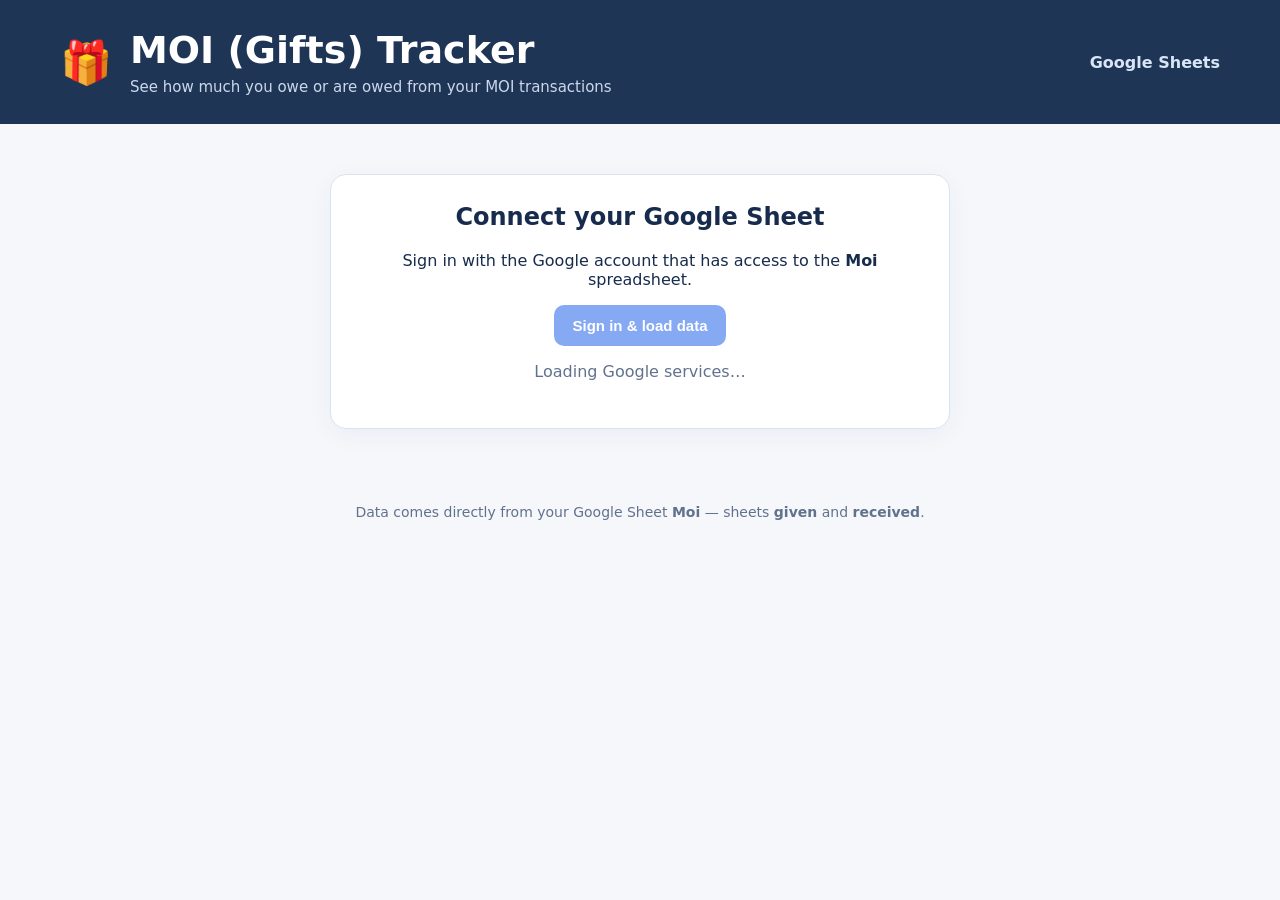
<file: index.html>
<!doctype html>
<html lang="en">
<head>
  <meta charset="utf-8">
  <meta name="viewport" content="width=device-width, initial-scale=1">
  <meta name="description" content="MOI Gifts Tracker">
  <title>MOI (Gifts) Tracker</title>
  <link rel="stylesheet" href="style.css">
</head>
<body>
  <header class="topbar">
    <div class="brand">
      <div class="gift-icon" aria-hidden="true">🎁</div>
      <div>
        <h1>MOI (Gifts) Tracker</h1>
        <p>See how much you owe or are owed from your MOI transactions</p>
      </div>
    </div>
    <div class="google-badge">Google Sheets</div>
  </header>

  <main class="container">
    <section id="authCard" class="card auth-card">
      <h2>Connect your Google Sheet</h2>
      <p>Sign in with the Google account that has access to the <strong>Moi</strong> spreadsheet.</p>
      <button id="authorizeBtn" class="primary" disabled>Sign in &amp; load data</button>
      <p id="status" class="status">Loading Google services…</p>
    </section>

    <section id="appCard" class="hidden">
      <section class="card selector-card">
        <div class="section-title">Select Person</div>

        <input
          type="text"
          id="personSearch"
          placeholder="Search person..."
          autocomplete="off"
          aria-label="Search person"
        >

        <select id="personSelect" aria-label="Select person">
          <option value="">Select a person…</option>
        </select>

        <button id="refreshBtn" class="secondary">↻ Refresh sheet data</button>
      </section>

      <section id="emptyState" class="card empty">
        Select a person to see the MOI balance.
      </section>

      <section id="result" class="hidden">
        <section class="balance-card">
          <div>
            <div class="person-name" id="personName">—</div>
            <div class="muted">Net balance (Given − Received)</div>
          </div>
          <div class="balance-right">
            <div class="balance-amount" id="balanceAmount">₹0</div>
            <div class="balance-message" id="balanceMessage">Settled — no amount pending</div>
          </div>
        </section>

        <section class="summary-grid">
          <div class="summary given">
            <span>Total Given</span>
            <strong id="givenTotal">₹0</strong>
          </div>
          <div class="summary received">
            <span>Total Received</span>
            <strong id="receivedTotal">₹0</strong>
          </div>
        </section>

        <section class="card transactions-card">
          <h2>Transaction Details</h2>
          <div class="table-wrap">
            <table>
              <thead>
                <tr>
                  <th>Date</th>
                  <th>Type</th>
                  <th>Amount</th>
                  <th>Details</th>
                </tr>
              </thead>
              <tbody id="transactionBody"></tbody>
            </table>
          </div>
        </section>
      </section>
    </section>

    <footer>
      Data comes directly from your Google Sheet <strong>Moi</strong> —
      sheets <strong>given</strong> and <strong>received</strong>.
    </footer>
  </main>

  <script src="app.js"></script>
  <script src="https://apis.google.com/js/api.js?onload=gapiLoaded"></script>
  <script src="https://accounts.google.com/gsi/client" async defer onload="gisLoaded()"></script>
</body>
</html>
</file>
<file: style.css>
* { box-sizing: border-box; }

:root {
  --navy: #1f3556;
  --blue: #2563eb;
  --green: #128a4a;
  --red: #c0392b;
  --bg: #f5f7fb;
  --border: #dbe3ee;
  --text: #172b4d;
  --muted: #61728d;
}

body {
  margin: 0;
  font-family: Inter, system-ui, -apple-system, BlinkMacSystemFont, "Segoe UI", sans-serif;
  background: var(--bg);
  color: var(--text);
}

.topbar {
  background: var(--navy);
  color: white;
  padding: 28px max(24px, calc((100% - 1160px) / 2));
  display: flex;
  align-items: center;
  justify-content: space-between;
  gap: 20px;
}

.brand { display: flex; align-items: center; gap: 18px; }
.gift-icon { font-size: 42px; }
h1 { margin: 0; font-size: clamp(26px, 4vw, 38px); }
.topbar p { margin: 6px 0 0; color: #cbd8ec; font-size: 15px; }
.google-badge { color: #d9e5f7; font-weight: 600; }

.container {
  max-width: 1160px;
  margin: 28px auto;
  padding: 0 20px 30px;
}

.card {
  background: white;
  border: 1px solid var(--border);
  border-radius: 16px;
  padding: 28px;
  box-shadow: 0 6px 24px rgba(31, 53, 86, .05);
}

.auth-card { text-align: center; max-width: 620px; margin: 50px auto; }
.auth-card h2 { margin-top: 0; }
.status { color: var(--muted); min-height: 22px; }

.primary, .secondary {
  border: 0;
  border-radius: 10px;
  padding: 12px 18px;
  font-weight: 700;
  cursor: pointer;
  font-size: 15px;
}
.primary { background: var(--blue); color: white; }
.primary:disabled { opacity: .55; cursor: not-allowed; }
.secondary { background: #eef3f9; color: var(--text); margin-top: 14px; }

.selector-card { margin-bottom: 22px; }
.section-title { font-size: 22px; font-weight: 750; margin-bottom: 14px; }
select {
  width: 100%;
  padding: 14px 16px;
  border: 1px solid #cbd6e5;
  border-radius: 10px;
  background: white;
  font-size: 17px;
  color: var(--text);
}

.balance-card {
  background: linear-gradient(110deg, #eef7ff, #f8fbff);
  border: 1px solid #c7def6;
  border-radius: 16px;
  padding: 30px 34px;
  display: flex;
  justify-content: space-between;
  align-items: center;
  gap: 30px;
  margin-bottom: 20px;
}
.person-name { font-size: 32px; font-weight: 800; margin-bottom: 5px; }
.muted { color: var(--muted); }
.balance-right { text-align: right; }
.balance-amount { font-size: 48px; font-weight: 850; line-height: 1.1; }
.balance-message {
  display: inline-block;
  margin-top: 10px;
  padding: 9px 16px;
  border-radius: 999px;
  background: #128a4a;
  color: white;
  font-weight: 750;
}
.balance-message.owe { background: var(--red); }
.balance-message.settled { background: #64748b; }

.summary-grid {
  display: grid;
  grid-template-columns: 1fr 1fr;
  gap: 20px;
  margin-bottom: 24px;
}
.summary {
  background: white;
  border: 1px solid var(--border);
  border-radius: 14px;
  padding: 22px 26px;
}
.summary span { display: block; color: var(--muted); margin-bottom: 7px; }
.summary strong { font-size: 30px; }
.summary.given { border-left: 5px solid var(--green); }
.summary.received { border-left: 5px solid var(--blue); }

.transactions-card h2 { margin-top: 0; }
.table-wrap { overflow-x: auto; }
table { width: 100%; border-collapse: collapse; }
th, td { padding: 14px 12px; text-align: left; border-bottom: 1px solid #e5eaf1; }
th { color: var(--muted); font-size: 14px; }
.badge {
  display: inline-block;
  padding: 5px 10px;
  border-radius: 999px;
  font-size: 13px;
  font-weight: 750;
}
.badge.given { color: #08733c; background: #dcf7e8; }
.badge.received { color: #155bc2; background: #dceaff; }

.empty { text-align: center; color: var(--muted); margin-bottom: 24px; }
.hidden { display: none !important; }
.error { color: var(--red); }

footer { text-align: center; color: var(--muted); font-size: 14px; padding: 25px 0 0; }

@media (max-width: 700px) {
  .topbar { padding: 22px 18px; align-items: flex-start; }
  .google-badge { display: none; }
  .container { padding: 0 12px 24px; margin-top: 18px; }
  .card { padding: 20px; }
  .balance-card { flex-direction: column; align-items: flex-start; }
  .balance-right { text-align: left; }
  .balance-amount { font-size: 38px; }
  .summary-grid { grid-template-columns: 1fr; gap: 12px; }
}
</file>
